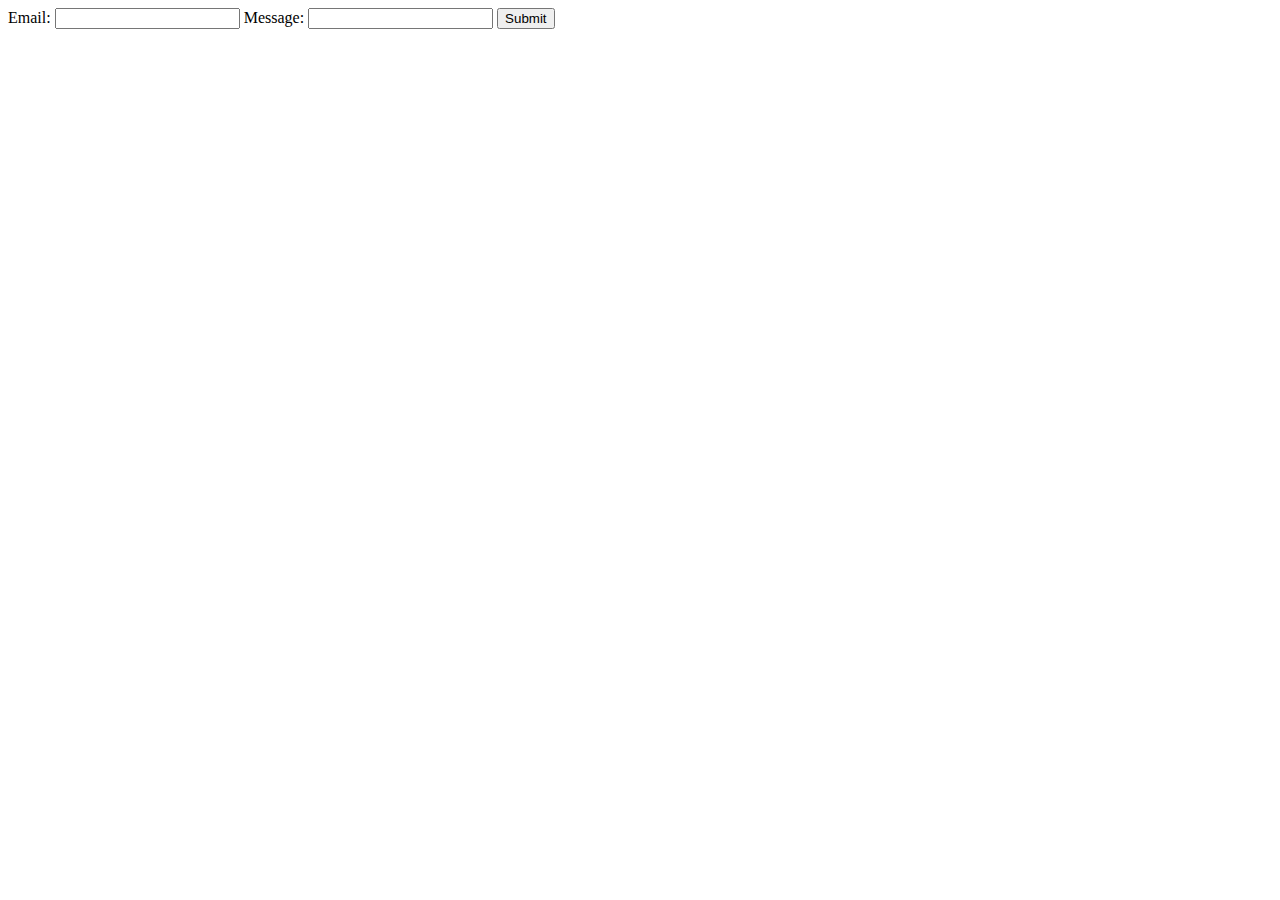
<file: eg.html>
<!DOCTYPE html>
<html lang="en">
<head>
    <meta charset="UTF-8">
    <meta name="viewport" content="width=device-width, initial-scale=1.0">
    <title>Document</title>
</head>
<body>
    <form id="my-form" action="https://formspree.io/f/mgvynwda" method="POST">
  <label>Email:</label>
  <input type="email" name="email" />
  <label>Message:</label>
  <input type="text" name="message" />
  <button id="my-form-button">Submit</button>
  <p id="my-form-status"></p>
</form>

<!-- Place this script at the end of the body tag -->
<script>
  var form = document.getElementById("my-form");
  
  async function handleSubmit(event) {
    event.preventDefault();
    var status = document.getElementById("my-form-status");
    var data = new FormData(event.target);
    fetch(event.target.action, {
      method: form.method,
      body: data,
      headers: {
          'Accept': 'application/json'
      }
    }).then(response => {
      if (response.ok) {
        status.innerHTML = "Thanks for your submission!";
        form.reset()
      } else {
        response.json().then(data => {
          if (Object.hasOwn(data, 'errors')) {
            status.innerHTML = data["errors"].map(error => error["message"]).join(", ")
          } else {
            status.innerHTML = "Oops! There was a problem submitting your form"
          }
        })
      }
    }).catch(error => {
      status.innerHTML = "Oops! There was a problem submitting your form"
    });
  }
  form.addEventListener("submit", handleSubmit)
</script>
</body>
</html>
</file>
